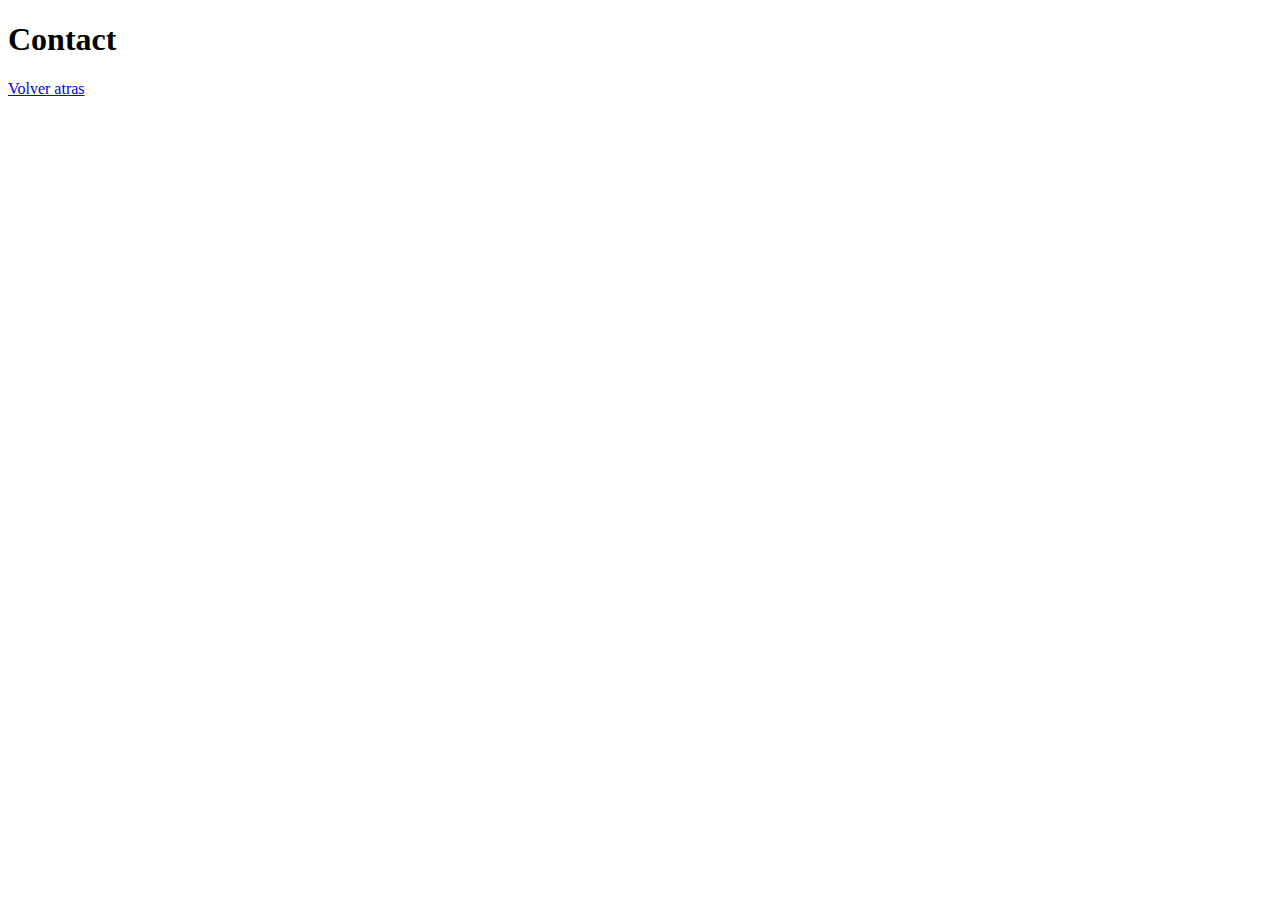
<file: contact/index.html>
<!DOCTYPE html>
<html lang="en">

<head>
    <meta charset="UTF-8">
    <meta http-equiv="X-UA-Compatible" content="IE=edge">
    <meta name="viewport" content="width=device-width, initial-scale=1.0">
    <title>Document</title>
</head>

<body>
    <h1>Contact</h1>
    <a href="../index.html"> <span class="h3">Volver atras</span> </a>
</body>

</html>
</file>
